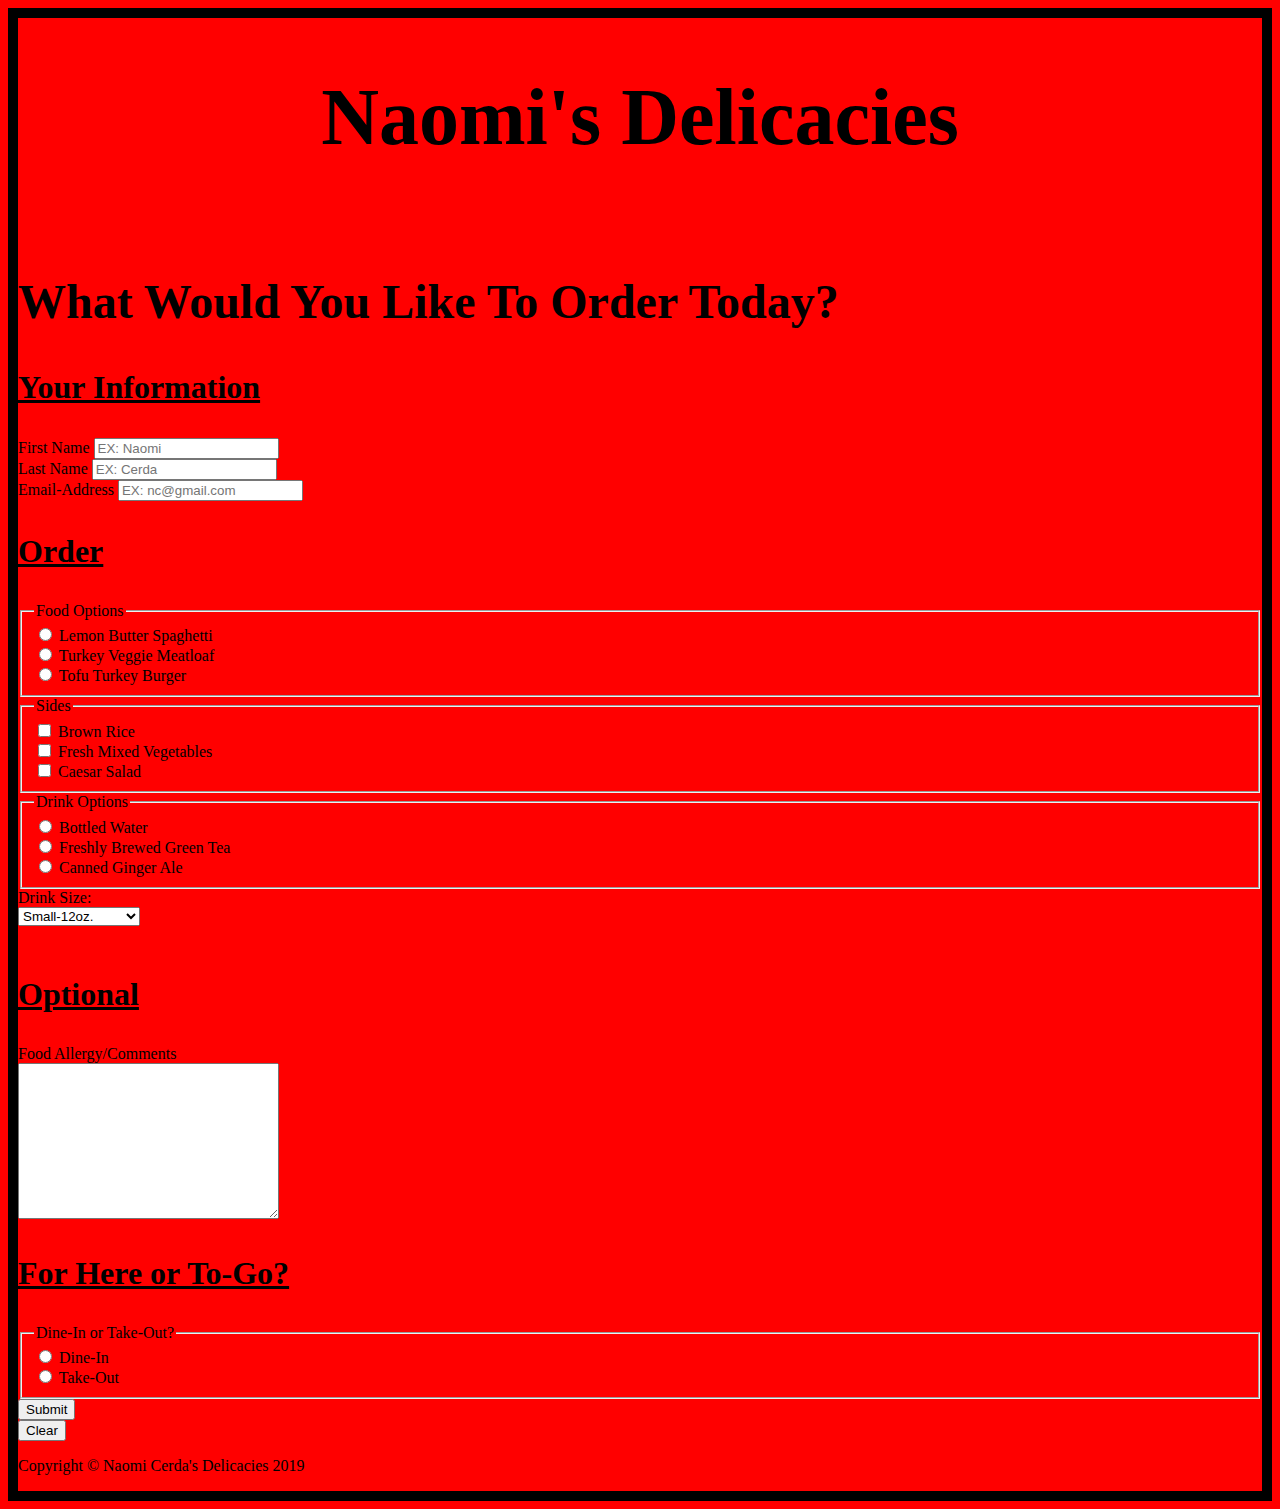
<file: index.html>
<!DOCTYPE html>
<html lang="en">
<head>
    <meta charset="UTF-8">
    <meta name="viewport" content="width=device-width, initial-scale=1.0">
    <meta http-equiv="X-UA-Compatible" content="ie=edge">
    <title>Assignment05</title>
    <link rel="stylesheet" href="main.css">
    <link rel="html" href="process-form.html">
</head>
<body>
    <h1>Naomi's Delicacies</h1>
    <br>
    <h2>What Would You Like To Order Today?</h2>
    <main>
        <section>
            <h3>Your Information</h3>
            <form action="process-form.html" method="POST">
                <label for="first-name">First Name</label>
                <input type="text" name="first-name" id="first-name" placeholder="EX: Naomi" required>
                <br>
                <label for="last-name">Last Name</label>
                <input type="text" name="last-name" id="last-name" placeholder="EX: Cerda" required>
                <br>
                <label for="email-address">Email-Address</label>
                <input type="email" name="email-address" id="email-address" placeholder="EX: nc@gmail.com" required>
                <br>    
            </form>
        </section>
        <section>
            <h3>Order</h3>
            <form name="order" action="order.php" method="POST">
                <fieldset>
                    <legend>Food Options</legend>
                    <input type="radio" name="foodoptions" id="foodoptions1" value="Lemon Butter Spaghetti">
                    <label for="foodoptions1">Lemon Butter Spaghetti</label><br>
                    <input type="radio" name="foodoptions" id="foodoptions2" value="Turkey Veggie Meatloaf">
                    <label for="foodoptions2">Turkey Veggie Meatloaf</label><br>
                    <input type="radio" name="foodoptions" id="foodoptions3" value="Tofu Turkey Burger">
                    <label for="foodoptions3">Tofu Turkey Burger</label>
                </fieldset>
                <fieldset>
                    <legend>Sides</legend>
                    <input type="checkbox" name="sides" id="sides1" value="Brown Rice">
                    <label for="sides1">Brown Rice</label><br>
                    <input type="checkbox" name="sides" id="sides2" value="Fresh Mixed Vegetables">
                    <label for="sides2">Fresh Mixed Vegetables</label><br>
                    <input type="checkbox" name="sides" id="sides3" value="Caesar Salad">
                    <label for="sides3">Caesar Salad</label>
                </fieldset>
                <fieldset>
                    <legend>Drink Options</legend>
                    <input type="radio" name="drinkoptions" id="drinkoptions1" value="Bottled Water">
                    <label for="drinkoptions1">Bottled Water</label><br>
                    <input type="radio" name="drinkoptions" id="drinkoptions2" value="Freshly Brewed Green Tea">
                    <label for="drinkoptions2">Freshly Brewed Green Tea</label><br>
                    <input type="radio" name="drinkoptions" id="drinkoptions3" value="Canned Ginger Ale">
                    <label for="drinkoptions3">Canned Ginger Ale</label>
                </fieldset>
                
                Drink Size:<br>
                <select name="drinksize">
                    <optgroup label="What Size Drink?">
                        <option value="small12">Small-12oz.</option>
                        <option value="medium16">Medium-16oz.</option>
                        <option value="large24">Large-24oz.</option>
                    </optgroup>"
                </select>
            </form>
            <br>
        </section>
        <section>
            <h3>Optional</h3>
            <label for="food-allergy-comments">Food Allergy/Comments</label><br>
            <textarea name="food-allergy-comments" id="food-allergy-comments" cols="30" rows="10"></textarea>
        </section>
        <section>
            <h3>For Here or To-Go?</h3>
            <fieldset>
                <legend>Dine-In or Take-Out?</legend>
                <input type="radio" name="dine-in-or-take-out" id="dine-in-or-take-out1" value="Dine-In">
                <label for="dine-in-or-take-out1">Dine-In</label><br>
                <input type="radio" name="dine-in-or-take-out" id="dine-in-or-take-out2" value="Take-Out">
                <label for="dine-in-or-take-out2">Take-Out</label>
            </fieldset>
        </section>
    </main>
    <footer>
        <form action="process-form.html">
            <button type="submit">Submit</button>
        </form>
        <form action="index.html">
            <button type="reset">Clear</button>
        </form>
    </footer>
    <footer>
        <p>Copyright &copy; Naomi Cerda's Delicacies 2019</p>
    </footer>
</body>
</html>
</file>
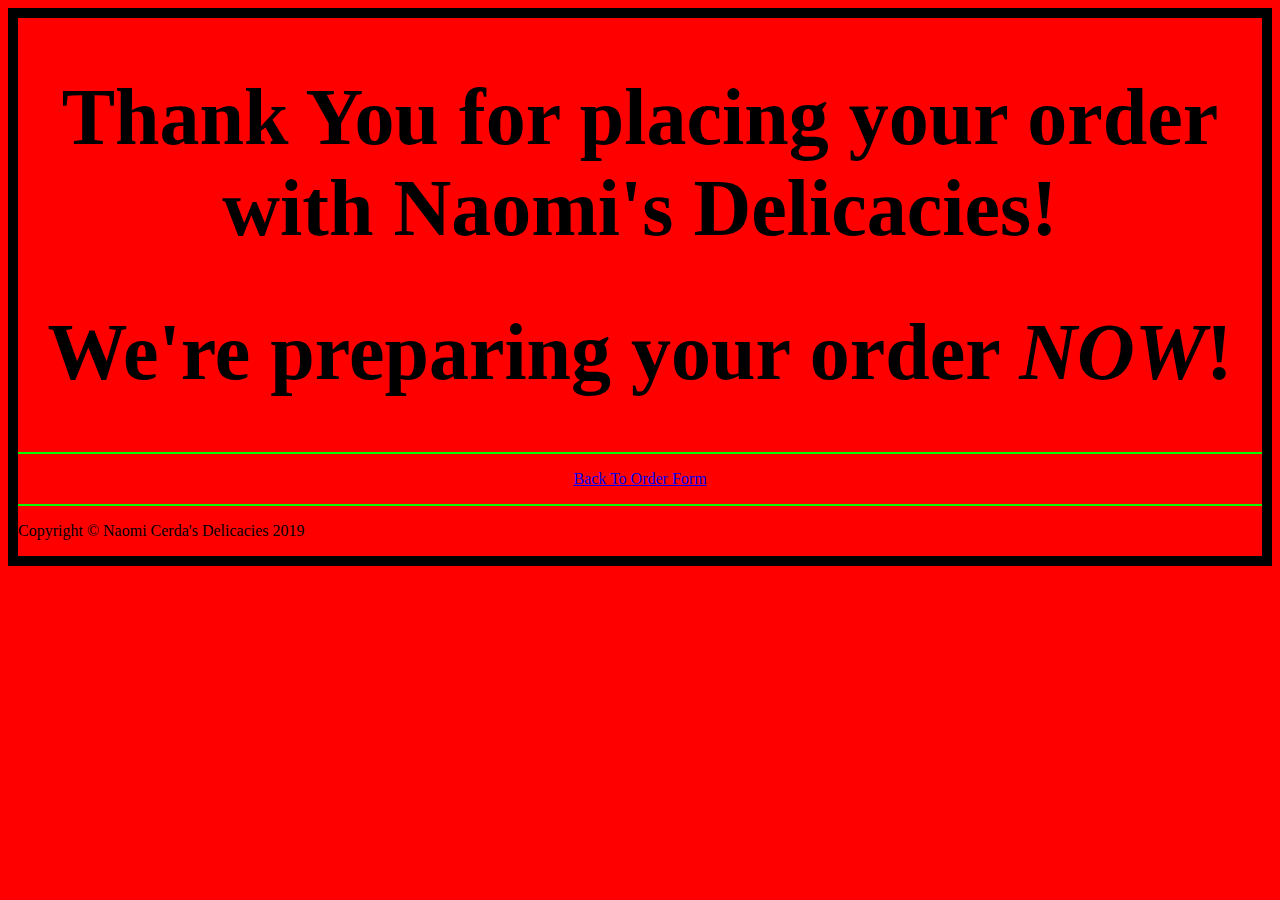
<file: process-form.html>
<!DOCTYPE html>
<html lang="en">
<head>
    <meta charset="UTF-8">
    <meta name="viewport" content="width=device-width, initial-scale=1.0">
    <meta http-equiv="X-UA-Compatible" content="ie=edge">
    <title>Thank You For Your Order!</title>
    <link rel="html" href="index.html">
    <link rel="stylesheet" href="main.css">
</head>
<body>
    <h1>Thank You for placing your order with Naomi's Delicacies!</h1>
    <h1>We're preparing your order <i>NOW</i>!</h1>
</body>
<footer>
    <nav id="nav_bar">
        <ul>
            <li><a href="index.html">Back To Order Form</a></li>
        </ul>
    </nav>
</footer>
<footer>
    <p>Copyright &copy; Naomi Cerda's Delicacies 2019</p>
</footer>
</html>
</file>
<file: main.css>
h1 {
    font-family: 'Dancing Script', cursive;
    font-size: 5em;
    text-align: center;
    color: black;
}

h2 {
    font-family: 'Luckiest Guy', cursive;
    font-size: 3em;
    text-align: left;
}

h3 {
    font-family: 'Permanent Marker', cursive;
    text-decoration: underline;
    font-size: 2em;
    color: black;
}

body {
    background-color: red;
    border: solid black 10px;

}

#button {
    margin-right: 8em;
    box-shadow: 2px 0 lime;
    background: gold;
}

#buttons {
    width: 5em;
    box-shadow: black;
    background-color: blue;
}

#nav_bar ul {
    list-style: none;
    padding: 1em 0;
    border-top: 2px solid lime;
    border-bottom: 2px solid lime;
    text-align: center;
    color: gold;
}
</file>
